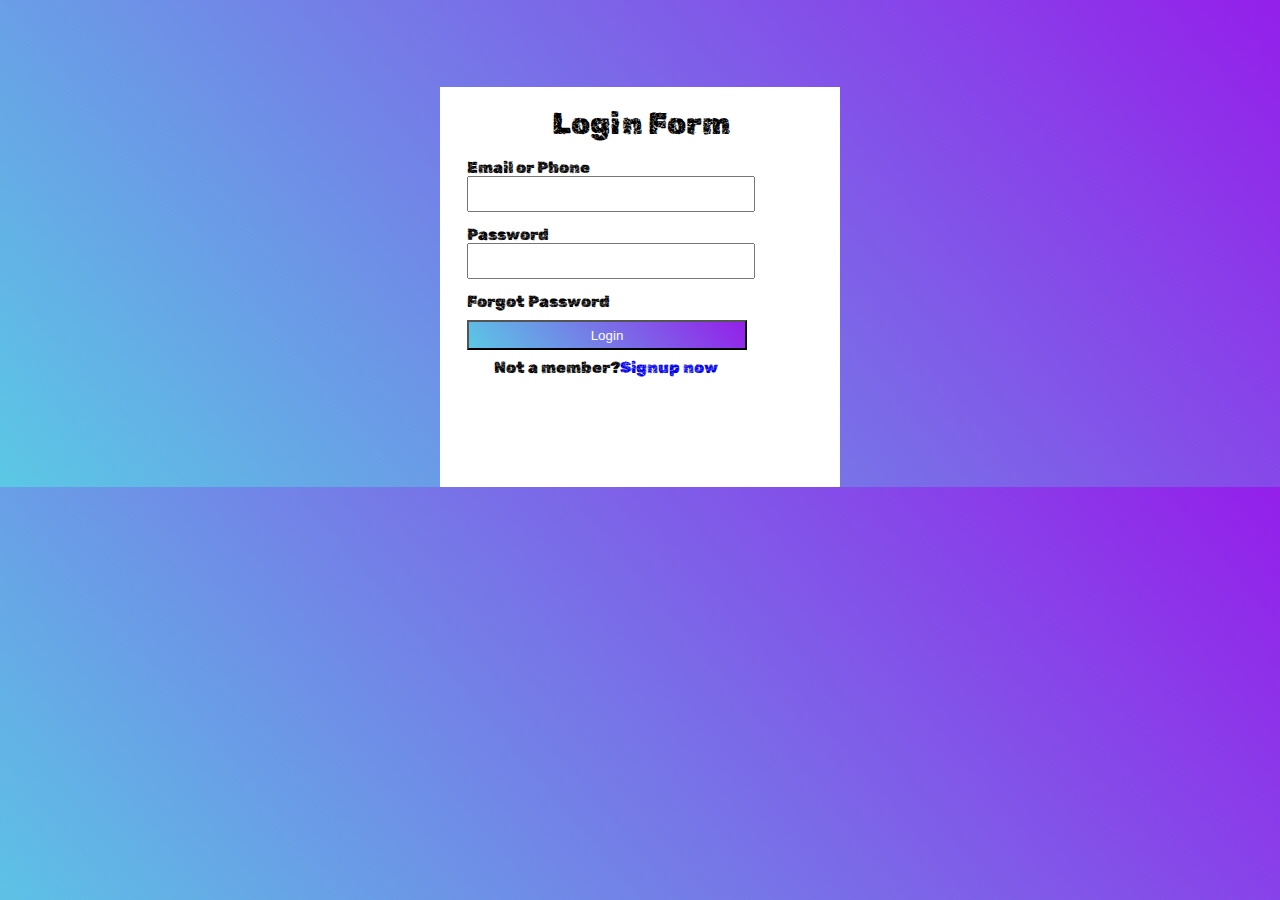
<file: index.html>
<!DOCTYPE html>
<html lang="en">
  <head>
    <link rel="stylesheet" href="reset.css" />
    <link rel="stylesheet" href="index.css" />
    <meta charset="UTF-8" />
    <meta http-equiv="X-UA-Compatible" content="IE=edge" />
    <meta name="viewport" content="width=device-width, initial-scale=1.0" />
    <title>Document</title>
  </head>

  <body>
    <div id="regform">
      <h1>Login Form</h1>
      <label for="username"> Email or Phone</label>
      <br />
      <input type="text" id="username" />

      <br />
      <label for="password">Password</label>
      <br />
      <input type="password" id="password" />
      <br /><span class="text">Forgot Password</span>

      <br />

      <button
        style="
          color: white;

          background-image: linear-gradient(50deg, #5bc8e5, #941fea);
          height: 30px;
          width: 280px;
          margin-left: 27px;
          margin-bottom: 10px;
          margin-top: 10px;
        "
      >
        <a href="signin.html" style="color: white">Login</a>
      </button>
      <h3>Not a member?<a href="signup.html">Signup now</a></h3>

      <br />
    </div>
  </body>
</html>
</file>
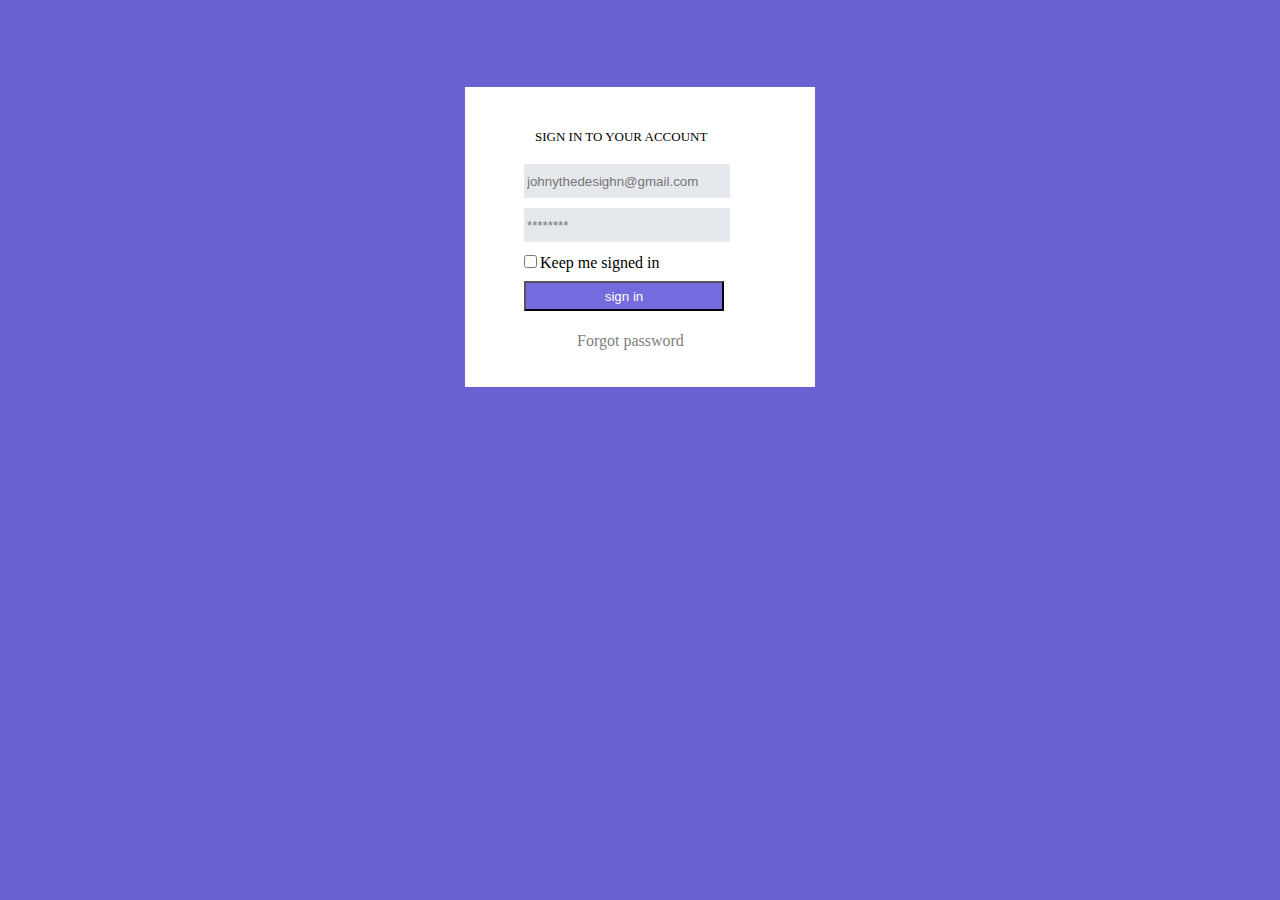
<file: signin.html>
<!DOCTYPE html>
<html lang="en">
  <head>
    <meta charset="UTF-8" />
    <meta http-equiv="X-UA-Compatible" content="IE=edge" />
    <meta name="viewport" content="width=device-width, initial-scale=1.0" />
    <title>Document</title>
    <link rel="stylesheet" href="reset.css" />
    <link rel="stylesheet" href="signin.css" />
  </head>

  <body>
    <div id="signin">
      <h1>SIGN IN TO YOUR ACCOUNT</h1>

      <form id="form">
        <label for="username"></label>
        <input
          type="email"
          id="username"
          placeholder="johnythedesighn@gmail.com"
        />
        <br />
        <label for="password"></label>
        <input type="password" id="password" placeholder="********" />
        <br />
        <input style="margin-left: 59px" type="checkbox" />Keep me signed in

        <br />
        <label for="enter"></label>

        <button
          style="
            color: white;
            background-color: #746bde;
            height: 30px;
            width: 200px;
            margin-left: 59px;
            margin-bottom: 10px;
            margin-top: 10px;
          "
        >
          sign in
        </button>

        <br />
        <h6>Forgot password</h6>
      </form>
    </div>
  </body>
</html>
</file>
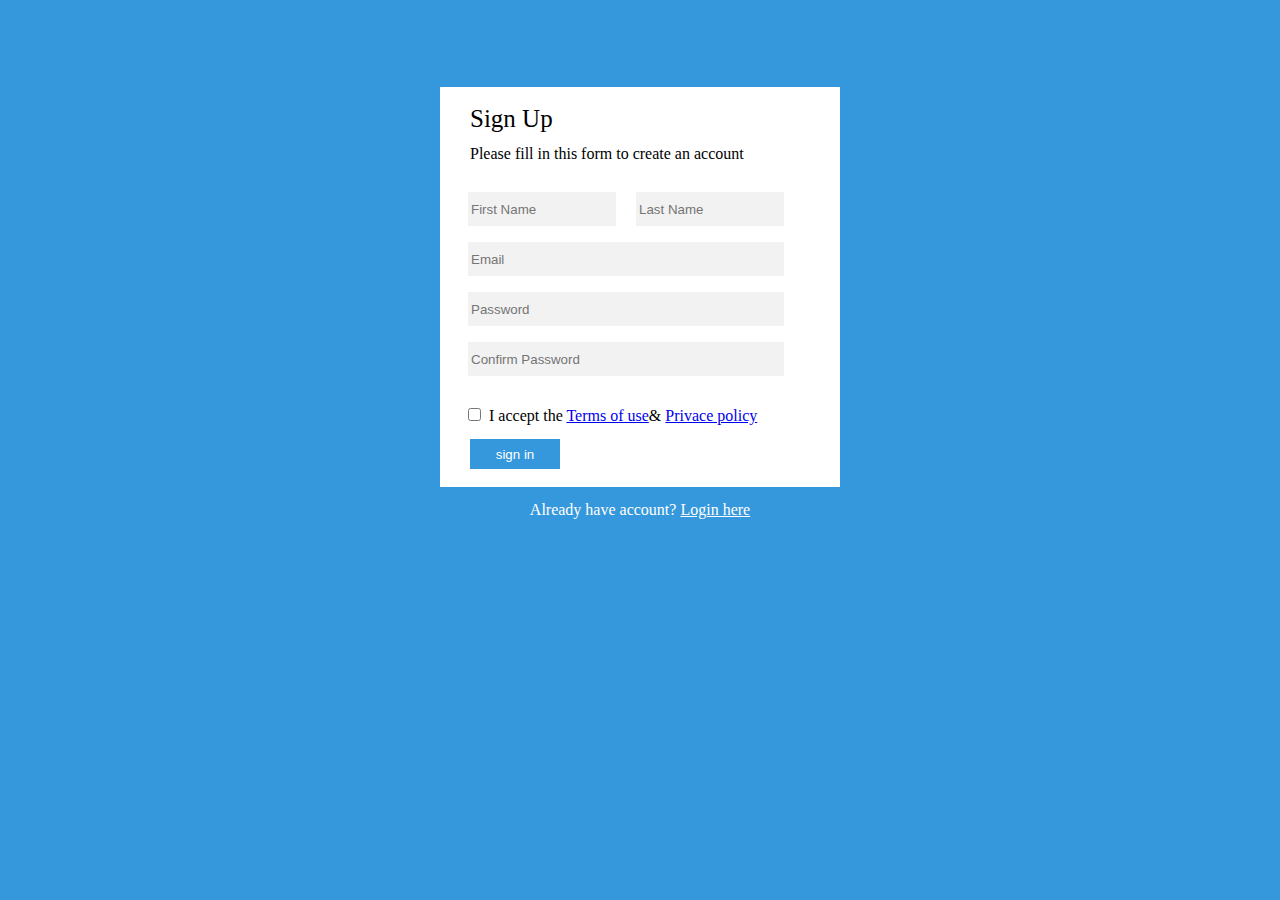
<file: signup.html>
<!DOCTYPE html>
<html lang="en">
  <head>
    <link rel="stylesheet" href="reset.css" />
    <link rel="stylesheet" href="signup.css" />
    <meta charset="UTF-8" />
    <meta http-equiv="X-UA-Compatible" content="IE=edge" />
    <meta name="viewport" content="width=device-width, initial-scale=1.0" />
    <title>Document</title>
  </head>
  <body>
    <div id="signup">
      <form style="margin-left: 20px">
        <h1>Sign Up</h1>
        <h6>Please fill in this form to create an account</h6>

        <div class="info">
          <label for="fname"></label>
          <input type="text" id="fname" placeholder="First Name" />

          <label for="sname"></label>
          <input type="text" id="sname" placeholder="Last Name" />

          <br />
          <label for="email"></label>
          <input type="email" id="email" class="reginfo" placeholder="Email" />

          <br />
          <label for="password"></label>
          <input
            type="password"
            id="password"
            class="reginfo"
            placeholder="Password"
          />

          <br />
          <label for="rpassword"></label>
          <input
            type="password"
            id="rpassword"
            class="reginfo"
            placeholder="Confirm Password"
          />
        </div>
        <br />
        <input type="checkbox" />I accept the <a href="terms">Terms of use</a>&
        <a href="privace">Privace policy</a>
        <br />
        <button
          style="
            color: white;
            background-color: #3598dc;
            height: 30px;
            width: 90px;
            margin-left: 10px;
            margin-bottom: 10px;
            margin-top: 10px;
            border: 1px solid #3598dc;
          "
        >
          sign in
        </button>
      </form>
    </div>
    <center>
      <footer style="color: white">
        Already have account?
        <span style="text-decoration: underline"> Login here</span>
      </footer>
    </center>
  </body>
</html>
</file>
<file: index.css>
@font-face {
  font-family: "MainFont";
  src: url(fonts/RubikDistressed-Regular.eot);
  src: url("fonts/RubikDistressed-Regular.ttf") format("truetype"),
    url(fonts/RubikDistressed-Regular.woff) format("woff"),
    url(fonts/RubikDistressed-Regular.woff2) format("woff2");
}
body {
  font-family: MainFont, sans-serif;
  background-image: linear-gradient(50deg, #5bc8e5, #941fea);
  height: 100%;
  width: 100%;
}

#regform {
  display: block;
  margin: auto;
  background-color: white;
  height: 400px;
  max-width: 400px;
  margin-top: 87px;
}

H1 {
  font-size: 30px;
  padding-top: 22px;
  padding-bottom: 21px;
  padding-left: 112px;
}
input,
label {
  margin-left: 27px;
  height: 30px;
  width: 280px;
  margin-bottom: 15px;
}
.text {
  margin-left: 27px;
}
a {
  text-decoration: none;
}
h3 {
  margin-left: 54px;
}
</file>
<file: signin.css>
body {
  background-color: #6a62d2;
}
h1 {
  font-size: 13px;
  padding-top: 43px;
  padding-bottom: 21px;
  padding-left: 70px;
}
#signin {
  display: block;
  margin: auto;
  background-color: white;
  height: 300px;
  max-width: 350px;
  margin-top: 87px;
}
#username,
#password {
  background-color: #e5e8ed;
  height: 30px;
  width: 200px;
  margin-left: 59px;
  margin-bottom: 10px;
  border: 1px solid #e5e8ed;
}

#enter {
  background-color: #746bde;
  height: 30px;
  width: 200px;
  margin-left: 59px;
  margin-bottom: 10px;
  margin-top: 10px;
}
h6 {
  display: block;
  padding-left: 112px;
  color: grey;
  margin-top: 12px;
}
</file>
<file: signup.css>
body {
  background-color: #3598dc;
}
#signup {
  display: block;
  margin: auto;
  background-color: white;
  height: 400px;
  max-width: 400px;
  /* margin: 172px; */
  margin-top: 87px;
}

h1 {
  margin-left: 10px;
  padding-top: 19px;
  margin-bottom: 0px;
  font-size: 25px;
}
h6 {
  padding-left: 10px;
  margin-top: 15px;
}
#fname,
#sname {
  margin-top: 30px;
  background-color: #f2f2f2;
  height: 30px;
  width: 142px;
  border: 1px solid #f2f2f2;
}

#email,
#password,
#rpassword {
  background-color: #f2f2f2;
  height: 30px;
  width: 310px;
  border: 1px solid #f2f2f2;
}
input {
  margin: 8px;
}
footer {
  color: white;
  margin-top: 15px;
}
</file>
